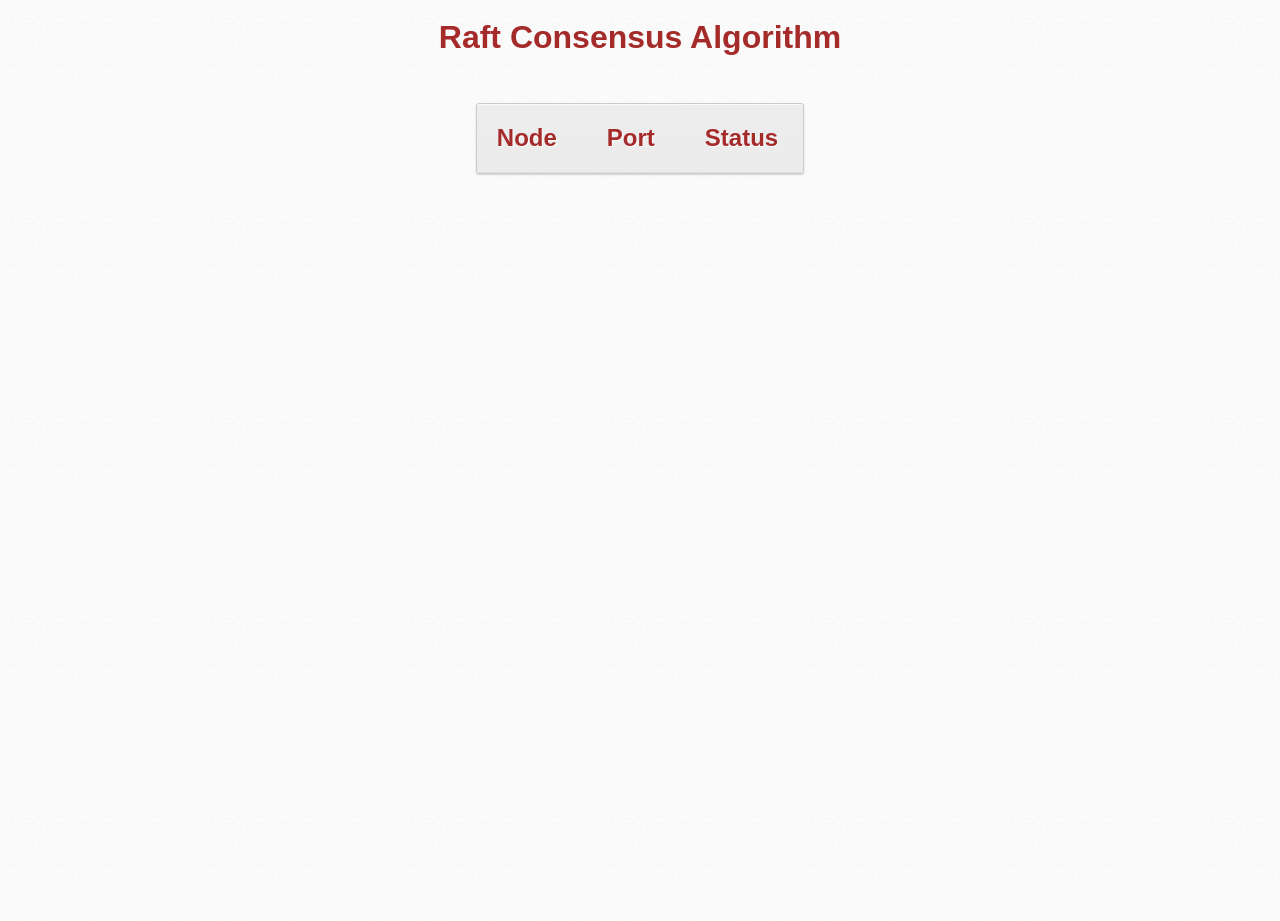
<file: raft-server/src/main/webapp/index.html>
<!DOCTYPE html PUBLIC "-//W3C//DTD XHTML 1.0 Transitional//EN" "http://www.w3.org/TR/xhtml1/DTD/xhtml1-transitional.dtd">
<html xmlns="http://www.w3.org/1999/xhtml">
<head>
<meta http-equiv="refresh" content="5">
<meta http-equiv="Content-Type" content="text/html; charset=utf-8" />
<script src="https://ajax.googleapis.com/ajax/libs/jquery/3.1.1/jquery.min.js"></script>
<title>Raft Consensus Algorithm</title>
<center><h1 style="color:brown">Raft Consensus Algorithm</h1></center>

<link type="text/css" rel="stylesheet" href="raft_style.css"/>
<script language="javascript">
    
    function init() {
		var xmlhttp;
		xmlhttp = new XMLHttpRequest();
        var empno = document.getElementById("empno");
        var url = "http://10.250.109.180:9000/raft/monitor";
        xmlhttp.open('GET',url,true);
        xmlhttp.send(null);
        xmlhttp.onreadystatechange = function() {
               if (xmlhttp.readyState == 4) {
                  if ( xmlhttp.status == 200) {
						var table = document.getElementById("myTable");
						var jsonData = JSON.parse(xmlhttp.responseText);
						var i;
						for (i = 0; i < jsonData.length; i++) {
						var object = jsonData[i]; //You are in the current object
						
						var row = table.insertRow(1);
						var cell1 = row.insertCell(0);
						var cell2 = row.insertCell(1);
						var cell3 = row.insertCell(2);
						cell1.innerHTML = object.host;
						cell2.innerHTML = object.port;
						cell3.innerHTML = object.status;
						}                   
					   
                 }
                 else{}
              }
        };
    }
  </script>

</head>

<body onload="init()">

<table cellspacing='0' id="myTable"> <!-- cellspacing='0' is important, must stay -->
	<tr><th>Node</th><th>Port</th><th>Status</th></tr><!-- Table Header -->
    


</table>

<a id="olListId"></a>


</body>

</html>
</file>
<file: raft-server/src/main/webapp/raft_style.css>
body, html  { height: 100%; }
html, body, div, span, applet, object, iframe,
p, blockquote, pre,
a, abbr, acronym, address, big, cite, code,
del, dfn, em, font, img, ins, kbd, q, s, samp,
small, strike, strong, sub, sup, tt, var,
b, u, i, center,
dl, dt, dd, ol, ul, li,
fieldset, form, label, legend,
table, caption, tbody, tfoot, thead, tr, th, td {
	margin: 0;
	padding: 0;
	border: 0;
	outline: 0;
	font-size: 100%;
	vertical-align: baseline;
	background: transparent;
}
body { line-height: 1; }
ol, ul { list-style: none; }
blockquote, q { quotes: none; }
blockquote:before, blockquote:after, q:before, q:after { content: ''; content: none; }
:focus { outline: 0; }
del { text-decoration: line-through; }
table {border-spacing: 0; } 

#myTable{
	font-family:Arial, Helvetica, sans-serif;
	margin:50px auto;
	align: center;
	color:brown;	
	font-size:150%;
	
}
body{
	font-family:Arial, Helvetica, sans-serif;
	background: url(background.jpg);
	margin:0 auto;
	width:520px;
}
a:link {
	color: #666;
	font-weight: bold;
	text-decoration:none;
}
a:visited {
	color: #666;
	font-weight:bold;
	text-decoration:none;
}
a:active,
a:hover {
	color: #bd5a35;
	text-decoration:underline;
}

table a:link {
	color: #666;
	font-weight: bold;
	text-decoration:none;
}
table a:visited {
	color: #999999;
	font-weight:bold;
	text-decoration:none;
}
table a:active,
table a:hover {
	color: #bd5a35;
	text-decoration:underline;
}
table {
	font-family:Arial, Helvetica, sans-serif;
	color:#666;
	font-size:12px;
	text-shadow: 1px 1px 0px #fff;
	background:#eaebec;
	margin:20px;
	border:#ccc 1px solid;

	-moz-border-radius:3px;
	-webkit-border-radius:3px;
	border-radius:3px;

	-moz-box-shadow: 0 1px 2px #d1d1d1;
	-webkit-box-shadow: 0 1px 2px #d1d1d1;
	box-shadow: 0 1px 2px #d1d1d1;
}
table th {
	padding:21px 25px 22px 25px;
	border-top:1px solid #fafafa;
	border-bottom:1px solid #e0e0e0;

	background: #ededed;
	background: -webkit-gradient(linear, left top, left bottom, from(#ededed), to(#ebebeb));
	background: -moz-linear-gradient(top,  #ededed,  #ebebeb);
}
table th:first-child{
	text-align: left;
	padding-left:20px;
}
table tr:first-child th:first-child{
	-moz-border-radius-topleft:3px;
	-webkit-border-top-left-radius:3px;
	border-top-left-radius:3px;
}
table tr:first-child th:last-child{
	-moz-border-radius-topright:3px;
	-webkit-border-top-right-radius:3px;
	border-top-right-radius:3px;
}
table tr{
	text-align: center;
	padding-left:20px;
}
table tr td:first-child{
	text-align: left;
	padding-left:20px;
	border-left: 0;
}
table tr td {
	padding:18px;
	border-top: 1px solid #ffffff;
	border-bottom:1px solid #e0e0e0;
	border-left: 1px solid #e0e0e0;
	
	background: #fafafa;
	background: -webkit-gradient(linear, left top, left bottom, from(#fbfbfb), to(#fafafa));
	background: -moz-linear-gradient(top,  #fbfbfb,  #fafafa);
}
table tr.even td{
	background: #f6f6f6;
	background: -webkit-gradient(linear, left top, left bottom, from(#f8f8f8), to(#f6f6f6));
	background: -moz-linear-gradient(top,  #f8f8f8,  #f6f6f6);
}
table tr:last-child td{
	border-bottom:0;
}
table tr:last-child td:first-child{
	-moz-border-radius-bottomleft:3px;
	-webkit-border-bottom-left-radius:3px;
	border-bottom-left-radius:3px;
}
table tr:last-child td:last-child{
	-moz-border-radius-bottomright:3px;
	-webkit-border-bottom-right-radius:3px;
	border-bottom-right-radius:3px;
}
table tr:hover td{
	background: #f2f2f2;
	background: -webkit-gradient(linear, left top, left bottom, from(#f2f2f2), to(#f0f0f0));
	background: -moz-linear-gradient(top,  #f2f2f2,  #f0f0f0);	
}
</file>
